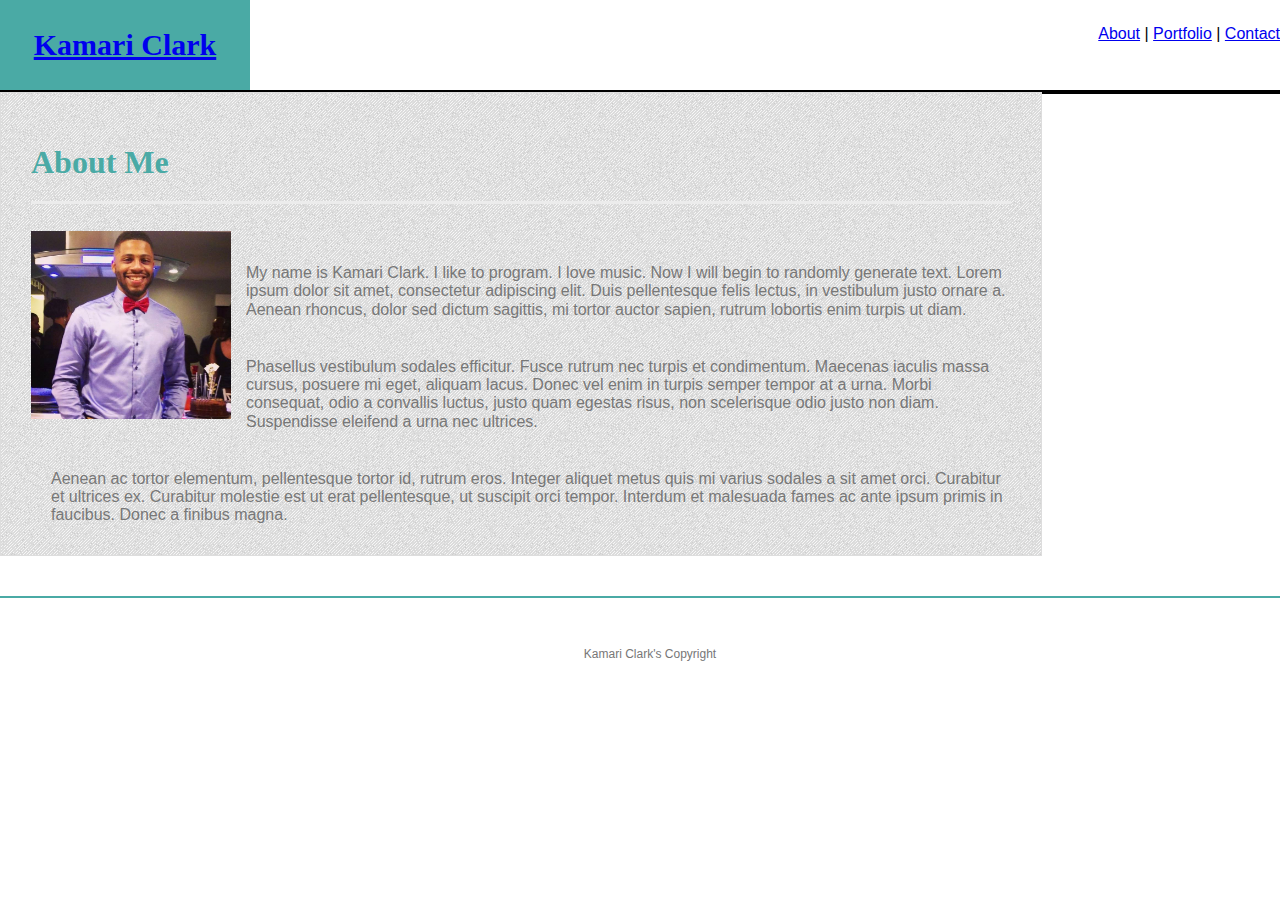
<file: index.html>
<!DOCTYPE html>
<html>
<head>
    <title>About Me</title>
    <link rel="stylesheet" type ="text/css" href="assets/css/normalize.css">
    <link rel="stylesheet" type="text/css" href="assets/css/style.css">
    <meta name="viewport" content="width=device-width, initial-scale=1">

    </head>

    <body>
    <div id ="header">
        <div id ="nameLogo"><a href="index.html" id="logo">Kamari Clark</a>
</div>
        <div id="navigationMenu">
            <a href="index.html">About</a>     | <a href="portfolio.html">Portfolio</a>     | <a href="contact.html">Contact</a></div>
    </div>

    <div id ="mainWrapper">

   <div id ="mainContent">
       <h1>About Me</h1>
       <img width ="150px" height = "100px" src="assets/images/kamari.jpg"><br>
       <p>My name is Kamari Clark. I like to program. I love music. Now I will begin to randomly generate text. Lorem ipsum dolor sit amet, consectetur adipiscing elit. Duis pellentesque felis lectus, in vestibulum justo ornare a. Aenean rhoncus, dolor sed dictum sagittis, mi tortor auctor sapien, rutrum lobortis enim turpis ut diam.
       </p> <br>

       <p>Phasellus vestibulum sodales efficitur. Fusce rutrum nec turpis et condimentum. Maecenas iaculis massa cursus, posuere mi eget, aliquam lacus. Donec vel enim in turpis semper tempor at a urna. Morbi consequat, odio a convallis luctus, justo quam egestas risus, non scelerisque odio justo non diam. Suspendisse eleifend a urna nec ultrices.
       </p> <br>

       <p>Aenean ac tortor elementum, pellentesque tortor id, rutrum eros. Integer aliquet metus quis mi varius sodales a sit amet orci. Curabitur et ultrices ex. Curabitur molestie est ut erat pellentesque, ut suscipit orci tempor. Interdum et malesuada fames ac ante ipsum primis in faucibus. Donec a finibus magna.
       </p>
   </div>
    </div>
    <footer><p>Kamari Clark's Copyright</p></footer>
    </body>
</html>
</file>
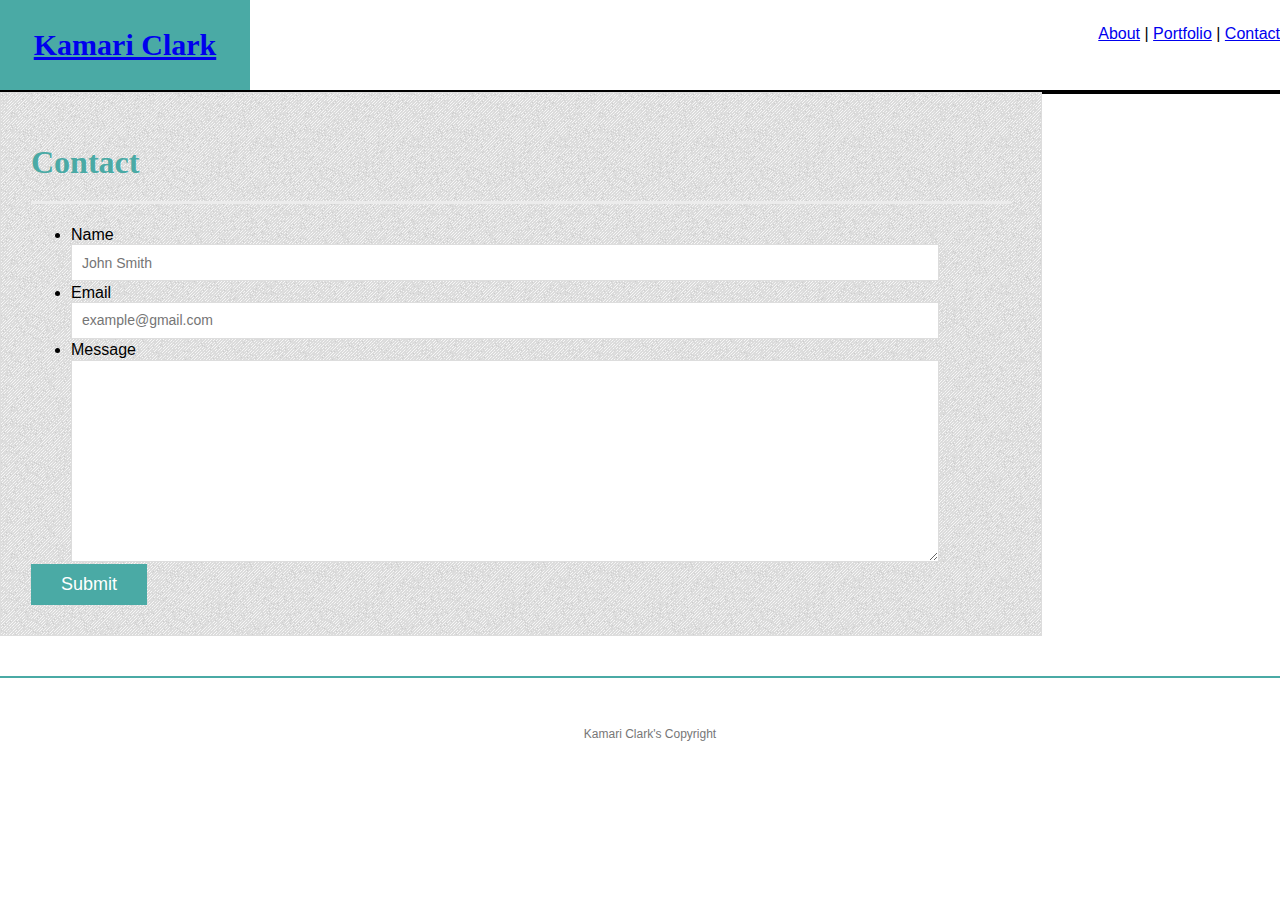
<file: contact.html>
<!DOCTYPE html>
<html>
<head>
    <title>Contact Me</title>
    <link rel="stylesheet" type ="text/css" href="assets/css/normalize.css">
    <link rel="stylesheet" type="text/css" href="assets/css/style.css">
    <meta name="viewport" content="width=device-width, initial-scale=1">

    </head>

    <body>
        <div id ="header">
        <div id ="nameLogo"><a href="index.html" id="logo">Kamari Clark</a>
</div>
        <div id="navigationMenu">
            <a href="index.html">About</a>     | <a href="portfolio.html">Portfolio</a>     | <a href="contact.html">Contact</a></div>
    </div>
        <div id ="mainWrapper">

           <div id ="mainContent">
              <h1>Contact</h1>

            <form id="contact-form">
        <ul>
          <li>
            <label for="name">Name</label>
            <input type="text" id="name" name="name" placeholder="John Smith" required="required">
          </li>
          <li>
            <label for="email">Email</label>
            <input type="email" id="email" name="email" placeholder="example@gmail.com" required="required">
          </li>
          <li>
            <label for="message">Message</label>
            <textarea id="message" name="message" required="required"></textarea>
          </li>
        </ul>
        <input type="submit">
      </form>
            </div>
        </div>
    <footer><p>Kamari Clark's Copyright</p></footer>
    </body>
</html>
</file>
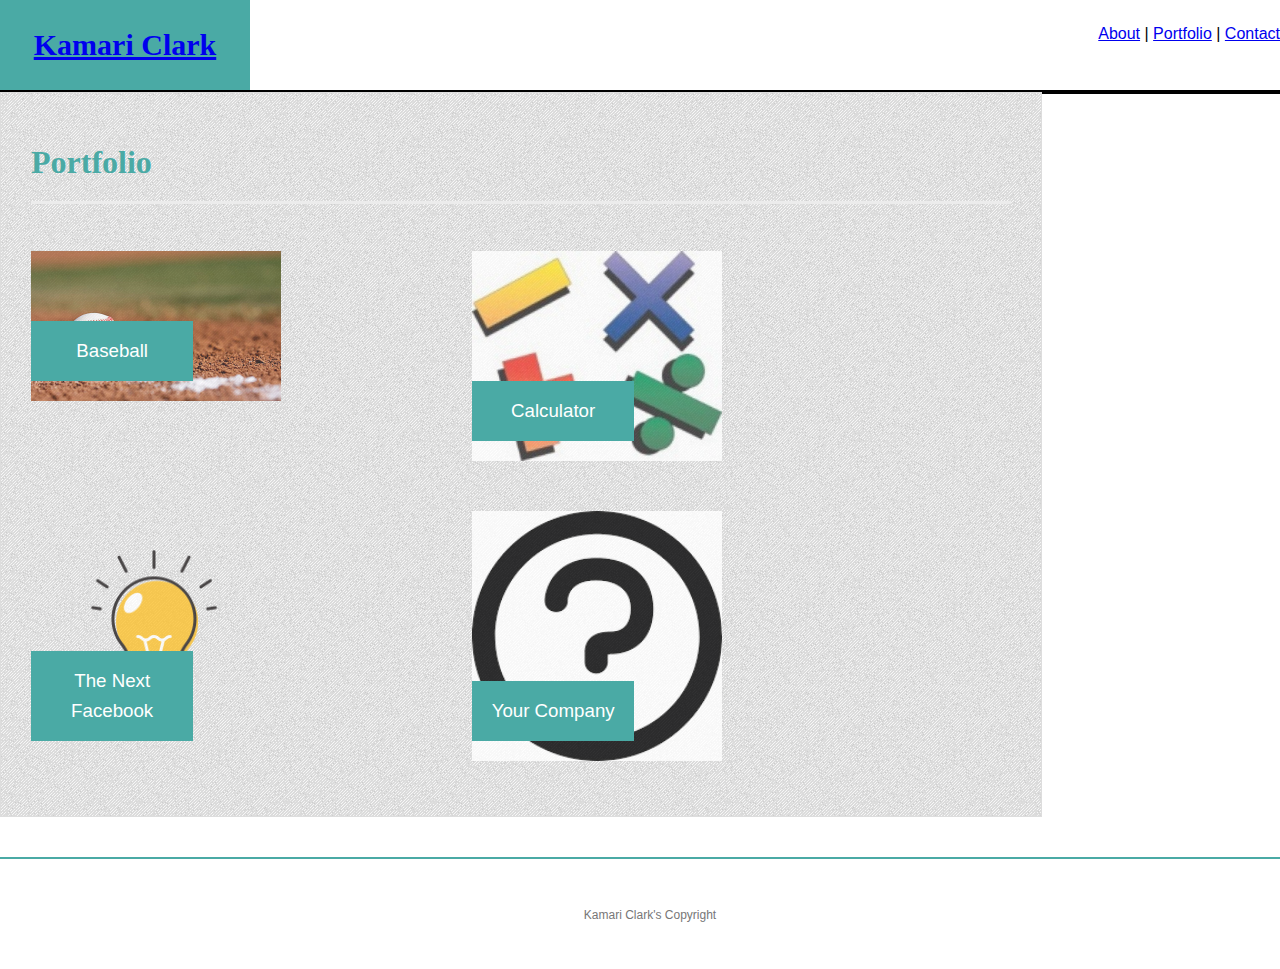
<file: portfolio.html>
<!DOCTYPE html>
<html>
<head>
    <title>My Portfolio</title>
    <link rel="stylesheet" type ="text/css" href="assets/css/normalize.css">
    <link rel="stylesheet" type="text/css" href="assets/css/style.css">
    <meta name="viewport" content="width=device-width, initial-scale=1">

    </head>

    <body>
    <div id ="header">
        <div id ="nameLogo"><a href="index.html" id="logo">Kamari Clark</a>
        </div>
        <div id="navigationMenu">
            <a href="index.html">About</a>     | <a href="portfolio.html">Portfolio</a>     | <a href="contact.html">Contact</a></div>
    </div>
        <div id ="mainWrapper">
           <div id ="mainContent">
              <h1>Portfolio</h1>
              <div class ="portfolioListItem">
                    <img class="portfolioImage" src="assets/images/baseball.jpg" alt="Baseball">
                    <h3 class = "portfolioHeader">Baseball
                    </h3>
            </div>

              <div class ="portfolioListItem">
                    <img class="portfolioImage" src="assets/images/math.jpg" alt="Calculator">
                    <h3 class = "portfolioHeader">Calculator
                    </h3>
            </div>

              <div class ="portfolioListItem">
                    <img class="portfolioImage" src="assets/images/bulb.png" alt="The Next Facebook">
                    <h3 class = "portfolioHeader">The Next Facebook
                    </h3>
            </div>

              <div class ="portfolioListItem">
                    <img class="portfolioImage" src="assets/images/QuestionMark.png" alt="???">
                    <h3 class = "portfolioHeader">Your Company
                    </h3>
            </div>
        </div>
        </div>
    <footer><p>Kamari Clark's Copyright</p></footer>
    </body>
</html>
</file>
<file: assets/css/style.css>
body {
    font-family: Arial, "Helvetica Neue", Helvetica, sans-serif;
    height: 100%;
    width: 100%;
    font-size: 16px;
    margin: 0;
    float:left;
}

h1 {
    color:#4aaaa5;
    font-family: 'Georgia', Times, Times New Roman, serif;;
    padding-bottom: 20px;
    border-bottom: 3px solid #ececec;
}

img {
    float: left;
    width: 200px;
    height: auto;
    margin-top: 5px;
    margin-right: 15px;
}
ul {
    margin: 0;
}

p {
    font-family: 'Arial', 'Helvetica Neue', Helvetica, sans-serif;`;
    color: #777777;
    padding-top: 20px;
    padding-left: 20px;
    margin: 0;
}

.portfolioImage {
  width: 100%;
  border: 0 none;
  opacity: 0.8;
}

.portfolioHeader {  position: absolute;
  position: absolute;
  bottom: 20px;
  width: 30%;
  padding: 15px;
  margin: 0;
  font-weight: 300;
  line-height: 30px;
  color: #fff;
  text-align: center;
  background: #4aaaa5;
  border-bottom: 0;
}

}

#header {
    background-color: white;
    height: 80px;
    width: 100%;
    position: relative;
    padding: 0;
    margin: 0;
    clear:both;
}

footer {
    padding: 30px 0;
    clear: both;
    font-size: 12px;
    color: #fff;
    color: #ccc;
    text-align: center;
    border-top: 2px solid #4aaaa5;
    height: 50px;
}

#mainWrapper {
    width: 100%;
    position: relative;

    border-top: 2px solid;
    border-bottom: 2px solid;
    clear:both;


}

#mainContent {
    float: left;
    width: 100%;
    padding: 30px;
    margin: 0 0 40px;
background-image: url(../images/kindajean/kindajean.png);
    border: 1px solid #ddd;
}


}

.portfolioContainer1 {

      display:inline-block;
      margin-top:20px;
      margin-bottom:4px;
      margin-left:4px;
      margin-right:4px;
      text-align:center;

}


.portfolioContainer2 {
        display:inline-block;
        margin-top:20px;
        margin-bottom:4px;
        margin-left:4px;
        margin-right:4px;
        text-align:center;

}

.portfolioListItem {
  position: relative;
  float: left;
  width:45%;
  margin: 20px 0 25px;
  overflow: auto;
}

}

.portfolioText:hover {
      background-color:#347975;
}

.portfolioImage {
    width:250px;
    height:auto;
    display:inline-block;
}

#nameLogo {
    float: left;
    width: 250px;
    height: 90px;
    font-family: Georgia, Times, "Times New Roman", serif;
    font-size: 30px;
    font-weight: 700;
    line-height: 90px;
    color: #fff;
    text-align: center;
    text-decoration: none;
    background: #4aaaa5;
}

#navigationMenu {
    float: right;
    margin-top: 25px;
}
}


#contact-form ul {
  margin-bottom: 5px;
}

#contact-form li {
  margin-bottom: 2.5px;
}

label,
input[type=text],
input[type=email],
textarea {
  display: block;
  width: 90%;
}

input[type=text],
input[type=email],
textarea {
  height: 35px;
  padding: 0 10px;
  font-size: 14px;
  border: 1px solid #ddd;
}

textarea {
  height: 200px;
}

input[type=submit] {
  padding: 10px 30px;
  font-size: 18px;
  color: #fff;
  cursor: pointer;
  background: #4aaaa5;
  border: 0 none;
}

@media screen and (max-width: 1280px) and (min-width: 980px) {
#mainContent {
        max-width: 980px;
    }

@media screen and (max-width: 980px) and (min-width: 768px) {
body {
background-color: red;
}

    #mainContent {
        max-width: 768px;
    }
    }

@media screen and (max-width: 768px) and (min-width: 640px) {
header {
position: absolute;
}

#mainContent {
        max-width: 640px;
}
</file>
